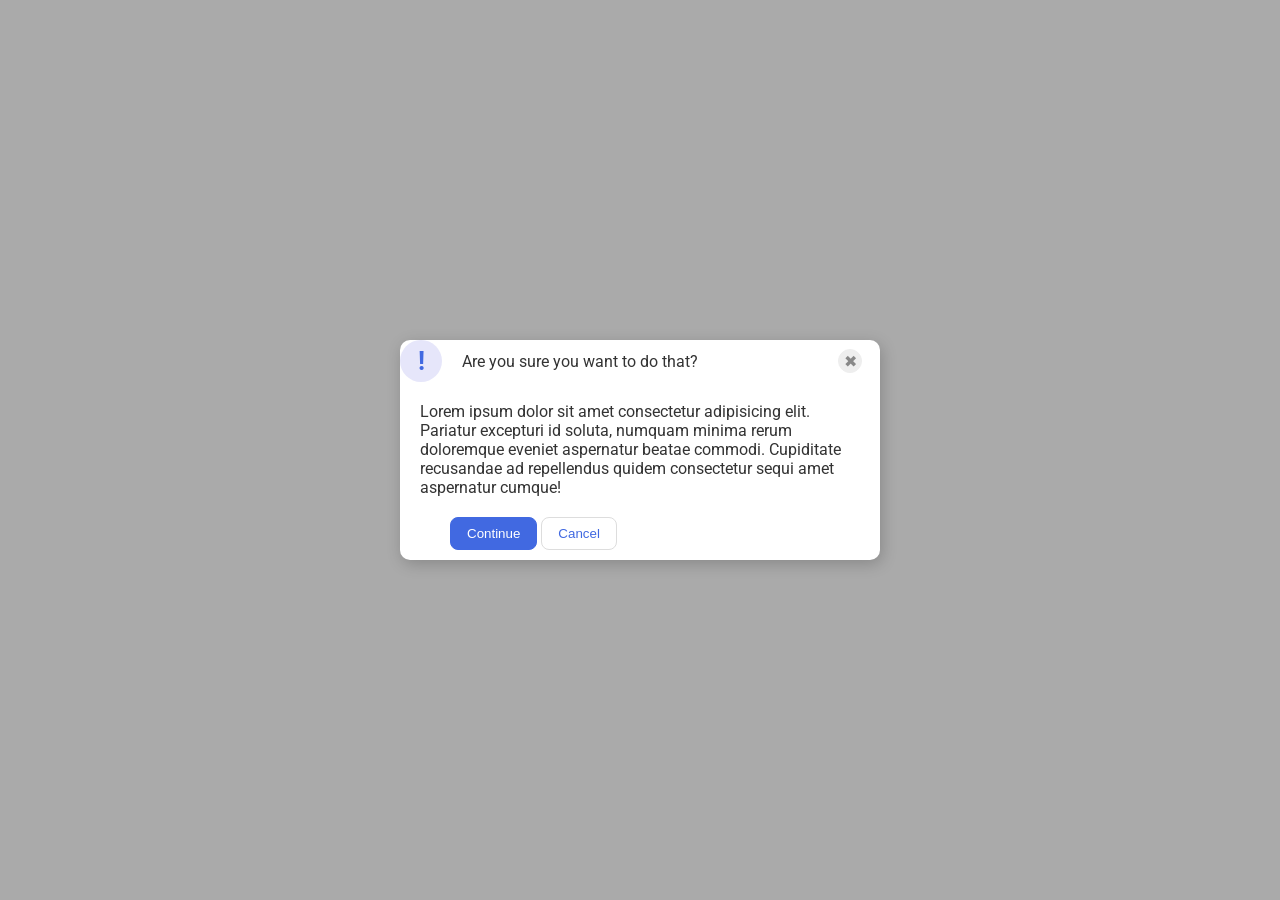
<file: foundations/flex/05-flex-modal/index.html>
<!DOCTYPE html>
<html lang="en">
  <head>
    <meta charset="UTF-8">
    <meta http-equiv="X-UA-Compatible" content="IE=edge">
    <meta name="viewport" content="width=device-width, initial-scale=1.0">
    <link rel="stylesheet" href="style.css">
    <title>Modal</title>
  </head>
  <body>
    <div class="modal">
      <div class="up">
      <div class="icon">!</div>
      <div class="header">Are you sure you want to do that?</div>
      <button class="close-button">✖</button>
      </div>
      <div class="text">Lorem ipsum dolor sit amet consectetur adipisicing elit. Pariatur excepturi id soluta, numquam minima rerum doloremque eveniet aspernatur beatae commodi. Cupiditate recusandae ad repellendus quidem consectetur sequi amet aspernatur cumque!</div>
      <div class="down">
      <button class="continue">Continue</button>
      <button class="cancel">Cancel</button>
      </div>
    </div>
  </body>
</html>
</file>
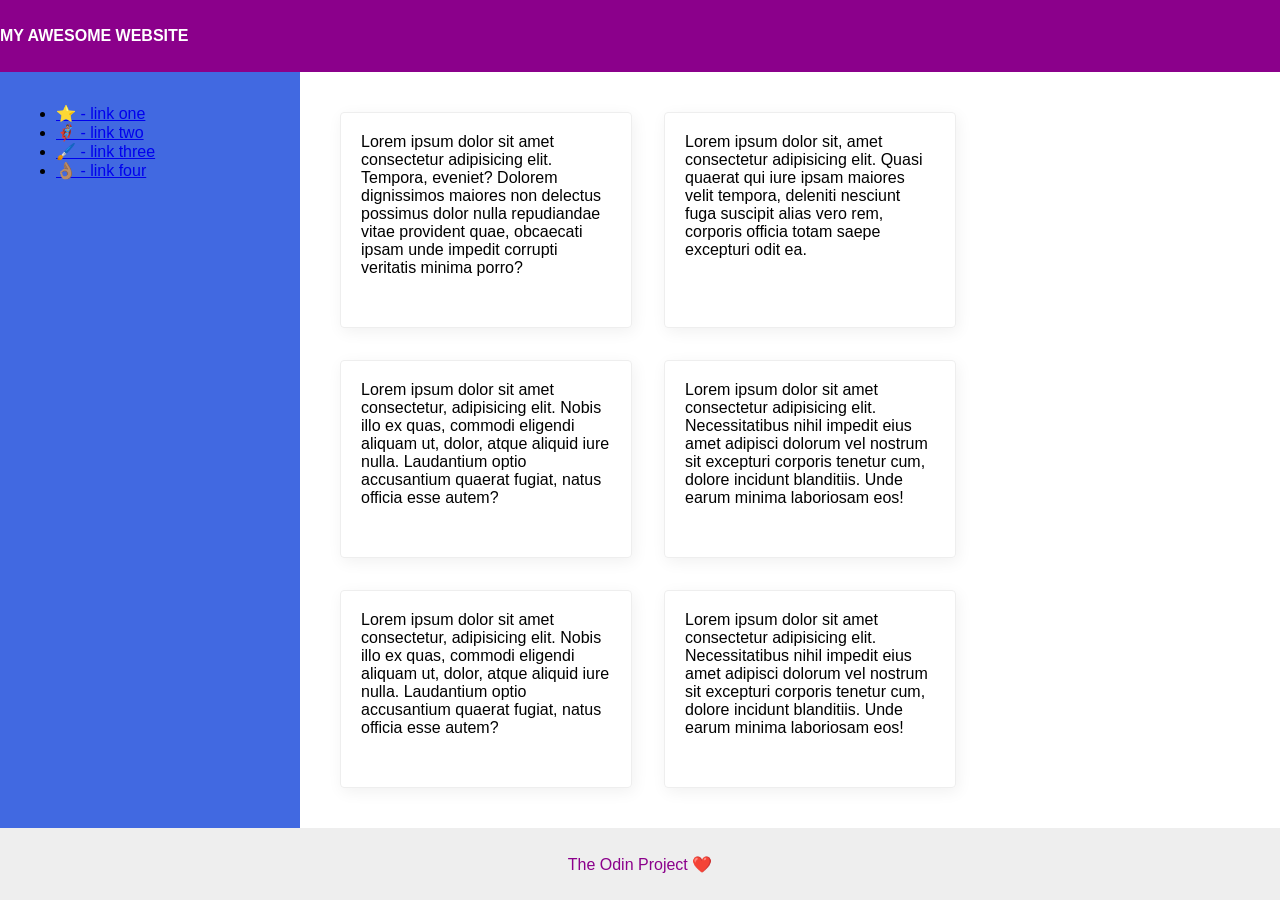
<file: foundations/flex/07-flex-layout-2/index.html>
<!DOCTYPE html>
<html lang="en">
  <head>
    <meta charset="UTF-8">
    <meta http-equiv="X-UA-Compatible" content="IE=edge">
    <meta name="viewport" content="width=device-width, initial-scale=1.0">
    <title>The Holy Grail</title>
    <link rel="stylesheet" href="style.css">
  </head>
  <body>
    <div class="header">
      MY AWESOME WEBSITE
    </div>
    <div class="all">
    <div class="sidebar">
      <ul>
        <li><a href="#">⭐ - link one</a></li>
        <li><a href="#">🦸🏽‍♂️ - link two</a></li>
        <li><a href="#">🖌️ - link three</a></li>
        <li><a href="#">👌🏽 - link four</a></li>
      </ul>
    </div>
    <div class="container">
    <div class="card">Lorem ipsum dolor sit amet consectetur adipisicing elit. Tempora, eveniet? Dolorem dignissimos maiores non delectus possimus dolor nulla repudiandae vitae provident quae, obcaecati ipsam unde impedit corrupti veritatis minima porro?</div>
    <div class="card">Lorem ipsum dolor sit, amet consectetur adipisicing elit. Quasi quaerat qui iure ipsam maiores velit tempora, deleniti nesciunt fuga suscipit alias vero rem, corporis officia totam saepe excepturi odit ea.</div>
    <div class="card">Lorem ipsum dolor sit amet consectetur, adipisicing elit. Nobis illo ex quas, commodi eligendi aliquam ut, dolor, atque aliquid iure nulla. Laudantium optio accusantium quaerat fugiat, natus officia esse autem?</div>
    <div class="card">Lorem ipsum dolor sit amet consectetur adipisicing elit. Necessitatibus nihil impedit eius amet adipisci dolorum vel nostrum sit excepturi corporis tenetur cum, dolore incidunt blanditiis. Unde earum minima laboriosam eos!</div>
    <div class="card">Lorem ipsum dolor sit amet consectetur, adipisicing elit. Nobis illo ex quas, commodi eligendi aliquam ut, dolor, atque aliquid iure nulla. Laudantium optio accusantium quaerat fugiat, natus officia esse autem?</div>
    <div class="card">Lorem ipsum dolor sit amet consectetur adipisicing elit. Necessitatibus nihil impedit eius amet adipisci dolorum vel nostrum sit excepturi corporis tenetur cum, dolore incidunt blanditiis. Unde earum minima laboriosam eos!</div>
</div>
</div>
    <div class="footer">
      The Odin Project ❤️
    </div>
  </body>
</html>
</file>
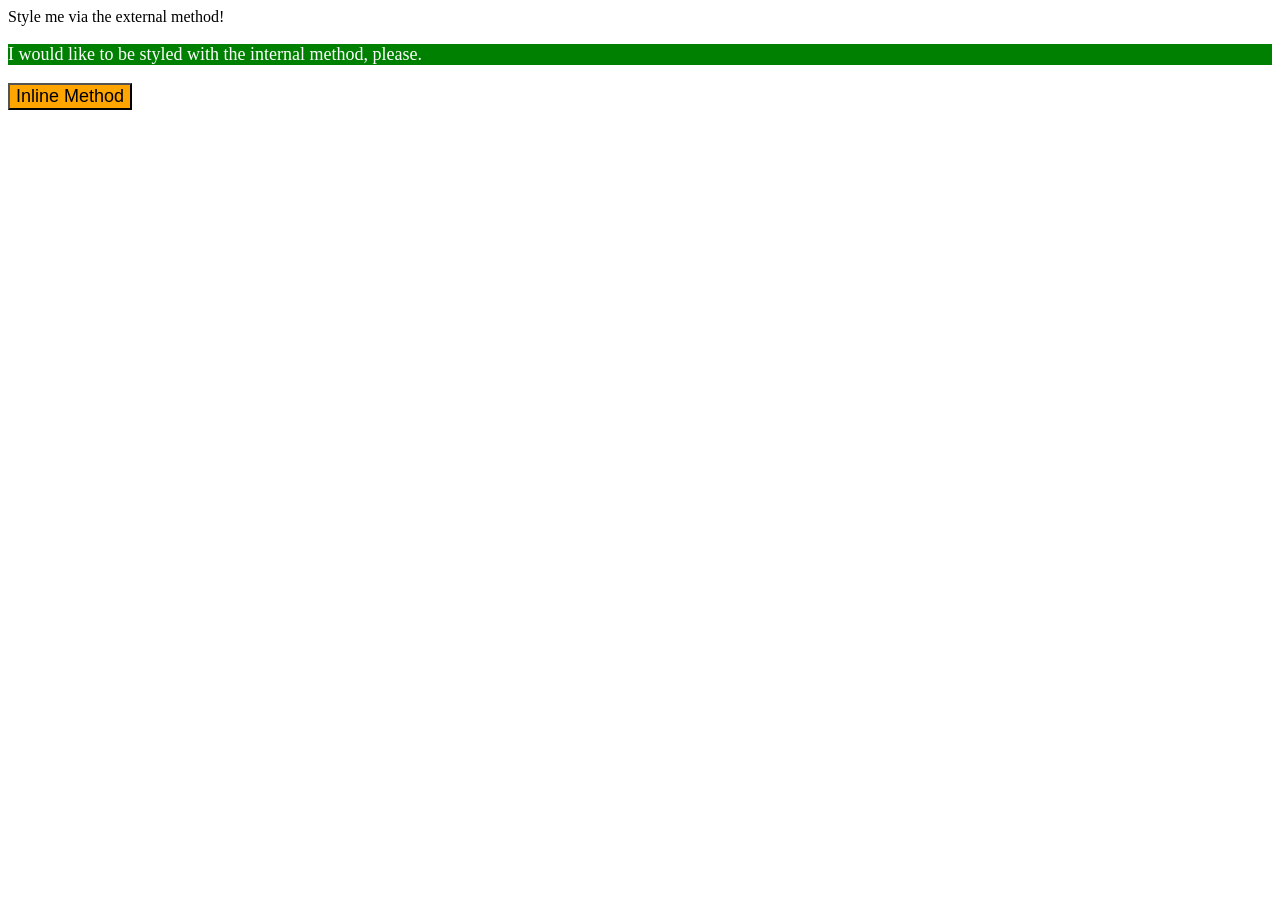
<file: foundations/intro-to-css/01-css-methods/index.html>
<!DOCTYPE html>
<html lang="en">
  <head>
    <!-- We do not use a tag we use link <a> creates hyperlink for documents
      while link states the realtion about the file -->
    <link rel="stylesheet" herf="style.css">
    <style>
      p{
        color:white;
        background-color: green;
        font-size:18px;
      }
    </style>
    <meta charset="UTF-8">
    <meta http-equiv="X-UA-Compatible" content="IE=edge">
    <meta name="viewport" content="width=device-width, initial-scale=1.0">
    <title>Methods for Adding CSS</title>
  </head>
  <body>
    <div>Style me via the external method!</div>
    <p>I would like to be styled with the internal method, please.</p>
    <button style="background-color: orange; font-size:18px;">Inline Method</button>
  </body>
</html>
</file>
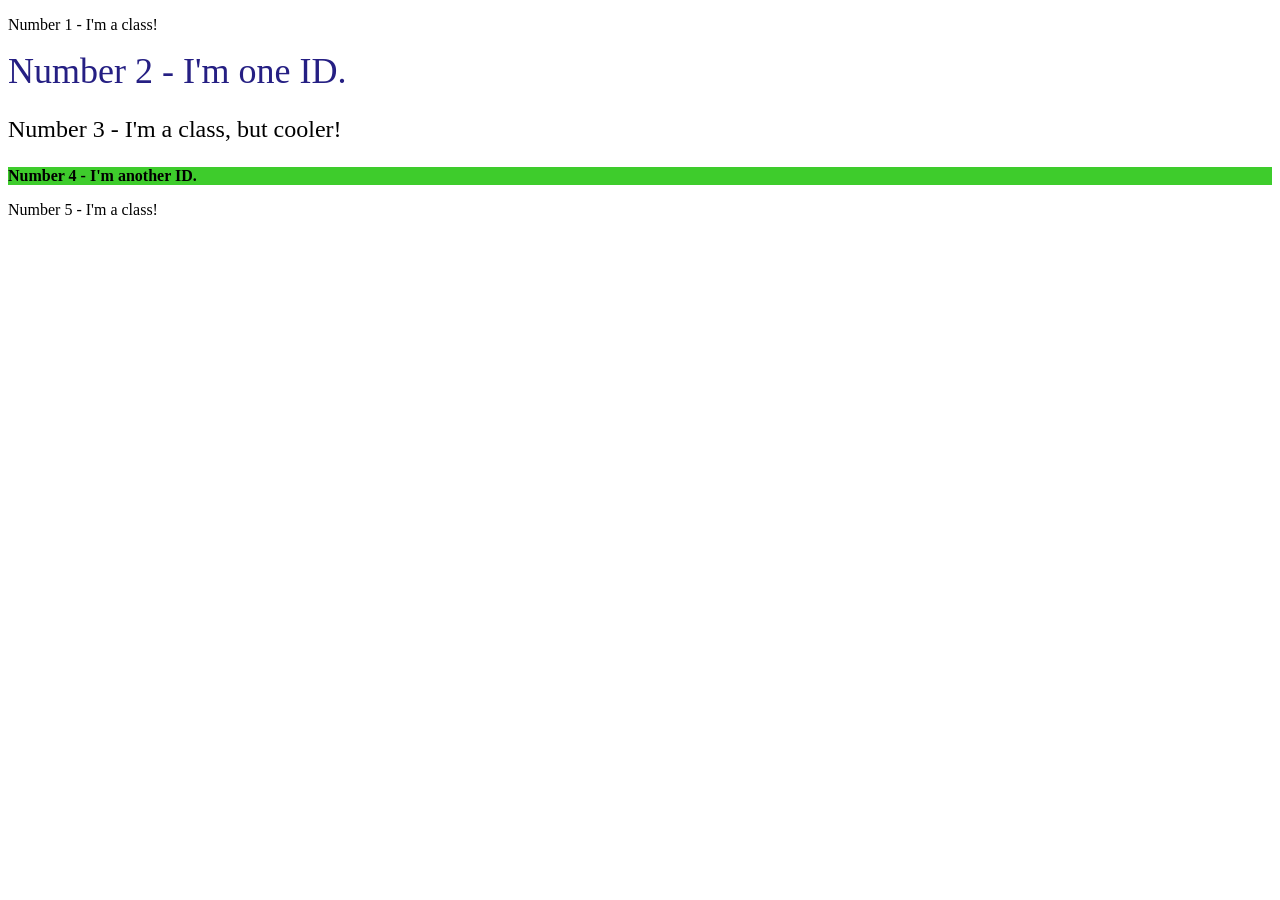
<file: foundations/intro-to-css/02-class-id-selectors/index.html>
<!DOCTYPE html>
<html lang="en">
  <head>
    <meta charset="UTF-8">
    <meta http-equiv="X-UA-Compatible" content="IE=edge">
    <meta name="viewport" content="width=device-width, initial-scale=1.0">
    <title>Class and ID Selectors</title>
    <link rel="stylesheet" href="style.css">
  </head>
  <body>
    <p class="One">Number 1 - I'm a class!</p>
    <div id="first">Number 2 - I'm one ID.</div>
    <p class="cooler">Number 3 - I'm a class, but cooler!</p>
    <div id="second">Number 4 - I'm another ID.</div>
    <p class="two">Number 5 - I'm a class!</p>
  </body>
</html>
</file>
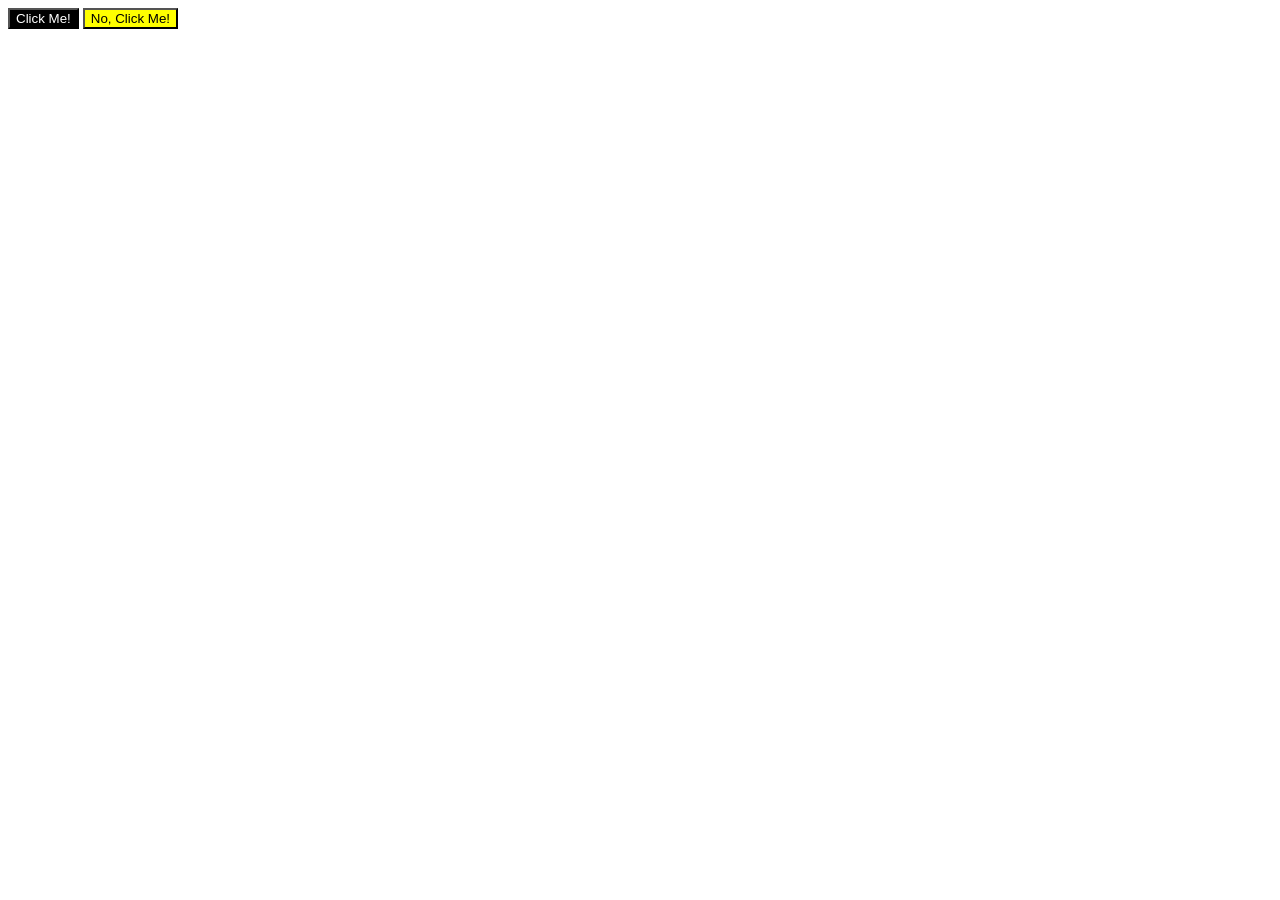
<file: foundations/intro-to-css/03-grouping-selectors/index.html>
<!DOCTYPE html>
<html lang="en">
  <head>
    <meta charset="UTF-8">
    <meta http-equiv="X-UA-Compatible" content="IE=edge">
    <meta name="viewport" content="width=device-width, initial-scale=1.0">
    <title>Grouping Selectors</title>
    <link rel="stylesheet" href="style.css">
  </head>
  <body>
    <button class="first">Click Me!</button>
    <button class="second">No, Click Me!</button>
  </body>
</html>
</file>
<file: foundations/flex/05-flex-modal/style.css>
@import url('https://fonts.googleapis.com/css2?family=Roboto:wght@400;700&display=swap');

html, body {
  height: 100%;
}

body {
  font-family: Roboto, sans-serif;
  margin: 0;
  background: #aaa;
  color: #333;
  /* I'll give you this one for free lol */
  display: flex;
  align-items: center;
  justify-content: center;
}
.up{
  display: flex;
  align-items : center;
  gap:20px;

}
.close-button{
  margin-left: 120px;
}
.modal {
  background: white;
  width: 480px;
  border-radius: 10px;
  box-shadow: 2px 4px 16px rgba(0,0,0,.2);
}

.icon {
  color: royalblue;
  font-size: 26px;
  font-weight: 700;
  background: lavender;
  width: 42px;
  height: 42px;
  border-radius: 50%;
  display: flex;
  align-items: center;
  justify-content: center;
}

.close-button {
  background: #eee;
  border-radius: 50%;
  color: #888;
  font-weight: 400;
  font-size: 16px;
  height: 24px;
  width: 24px;
  display: flex;
  align-items: center;
  justify-content: center;
  border: 1px solid #eee;
  padding: 0;
}
.text {
  margin: 20px;
}
.down{
  margin:10px;
  margin-left:50px;
}
button {
  cursor: pointer;
  padding: 8px 16px;
  border-radius: 8px;
}

button.continue {
  background: royalblue;
  border: 1px solid royalblue;
  color: white;
}

button.cancel {
  background: white;
  border: 1px solid #ddd;
  color: royalblue;
}
</file>
<file: foundations/flex/07-flex-layout-2/style.css>
body {
  font-family: -apple-system, BlinkMacSystemFont, 'Segoe UI', Roboto, Oxygen, Ubuntu, Cantarell, 'Open Sans', 'Helvetica Neue', sans-serif;
  margin: 0;
  min-height: 100vh;
  display: flex;
  flex-direction: column;
}

.header {
  height: 72px;
  background: darkmagenta;
  color: white;
  font-weight:bold;
  display:flex;
  align-items: center;
}

.footer {
  height: 72px;
  background: #eee;
  color: darkmagenta;
  display:flex;
  justify-content: center;
  align-items: center;

}

.sidebar {
  width: 300px;
  background: royalblue;
  box-sizing: border-box;
  display:flex;
  flex-direction: column;
  flex-shrink: 0;
  padding:16px;
}

.card {
  border: 1px solid #eee;
  box-shadow: 2px 4px 16px rgba(0,0,0,.06);
  border-radius: 4px;
  display:flex;
  width:250px;
  padding:20px;
}
.all{
  display:flex;
  flex:1;
}
.container{
  display:flex;
  flex-wrap:wrap;
  gap:32px;
  padding:40px
}
</file>
<file: foundations/intro-to-css/02-class-id-selectors/style.css>
class{
    background-color: rgb(255,182,193);
    font-family:Verdana, Geneva, Tahoma, sans-serif;
}
#first{
    color:rgb(37, 31, 131);
    font-size:36px;
}
.cooler{
    font-size:24px;
}
#second{
    background-color: rgb(62, 204, 44);
    font: size 24px;
    font-weight:bold;

}
</file>
<file: foundations/intro-to-css/03-grouping-selectors/style.css>
.first .second{
    font-size:28px;
    font-family:Arial, Helvetica, sans-serif
}
.first{
    color:white;
    background-color:black;
}
.second{
    color:black;
    background-color:yellow;
}
</file>
